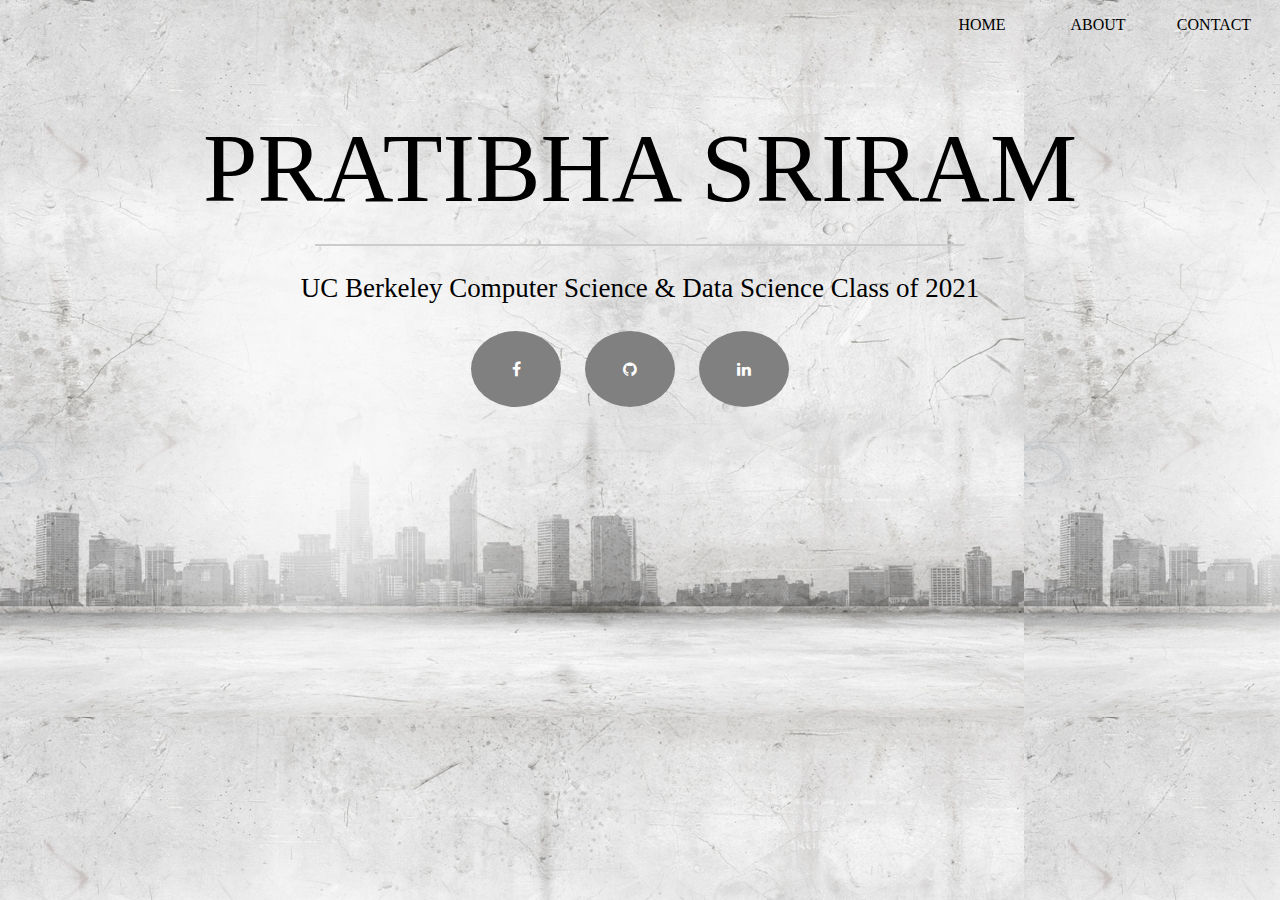
<file: index.html>
<!DOCTYPE html>
<html>
<head>
    <title>Pratibha Sriram</title>
    <link href="websitestyle.css" rel="stylesheet" type="text/css" />
</head>
<body>
<ul>
<li><a href="mailto:pratibha99@berkeley.edu">CONTACT</a></li>
<li><a href="about.html">ABOUT</a></li>
<li><a href="index.html">HOME</a></li>
</ul>
<div id="wrapper" align="center">
<h1>PRATIBHA SRIRAM</h1>
<hr/>
<p>UC Berkeley Computer Science & Data Science Class of 2021 </p>

<link rel="stylesheet" href="https://cdnjs.cloudflare.com/ajax/libs/font-awesome/4.7.0/css/font-awesome.min.css">

<a href="https://www.facebook.com/pratibha.sriram" target="_blank" class="fa fa-facebook"></a>
<a href="https://github.com/pratibha99" target="_blank" class="fa fa-github"></a>
<a href="https://www.linkedin.com/in/pratibha-sriram-7b6632102/"" target="_blank" class="fa fa-linkedin"></a>



</div>

</body>
</html>
</file>
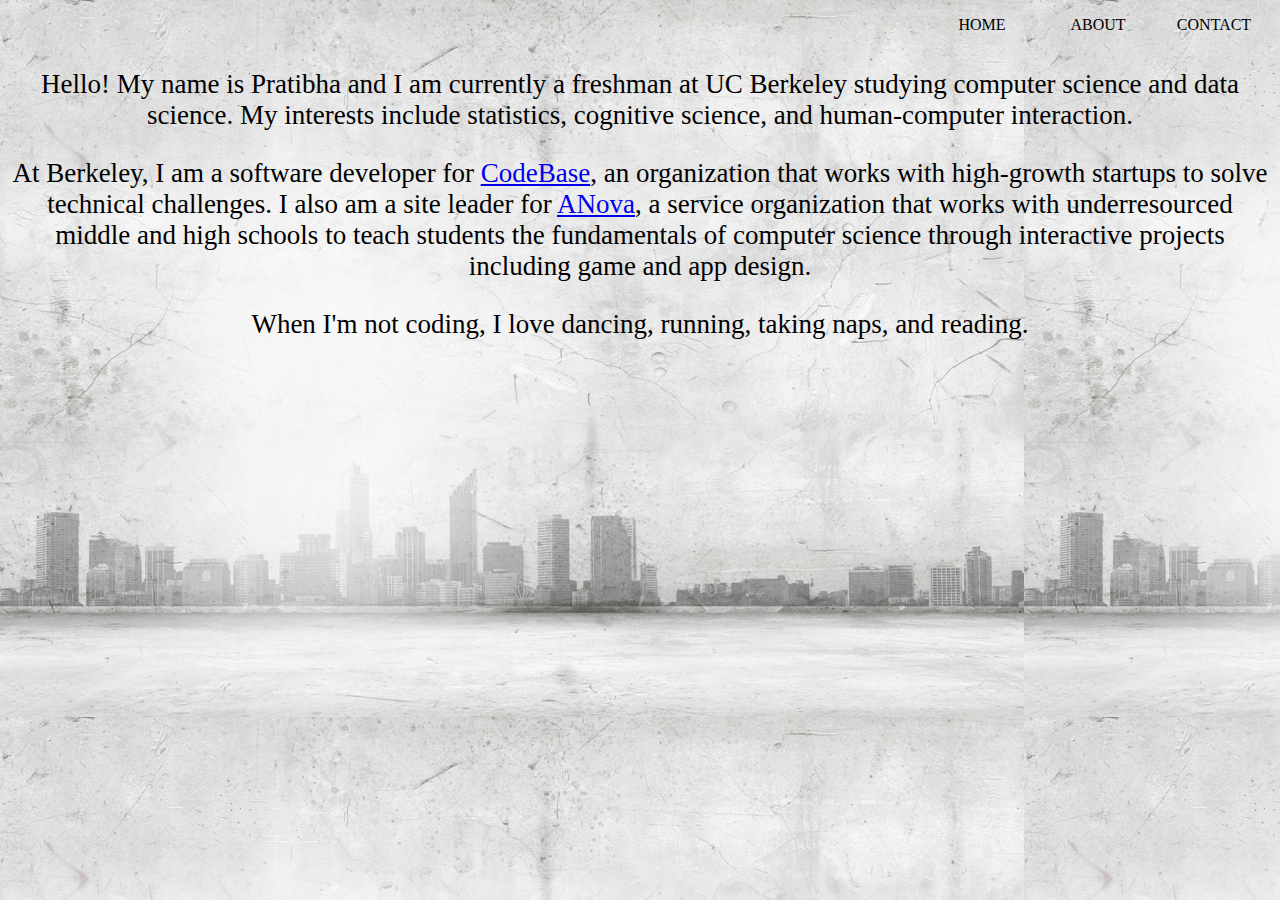
<file: about.html>
<!DOCTYPE html>
<html>
<head>
    <title>Pratibha Sriram</title>
    <link href="websitestyle.css" rel="stylesheet" type="text/css" />
</head>
<body>
<ul>
<li><a href="mailto:pratibha99@berkeley.edu">CONTACT</a></li>
<li><a href="about.html">ABOUT</a></li>
<li><a href="index.html">HOME</a></li>
</ul>
<div id="about" align="center">

<p>Hello! My name is Pratibha and I am currently a freshman at UC Berkeley studying computer science
and data science. My interests include statistics, cognitive science, and human-computer interaction. </p>
<p> At Berkeley, I am a software developer for <a href="https://codebase.berkeley.edu/">CodeBase</a>, an organization that works with high-growth startups to solve technical challenges.
I also am a site leader for <a href="https://www.berkeleyanova.org">ANova</a>, a service organization that works with underresourced middle and high schools
to teach students the fundamentals of computer science through interactive projects including game and app design.
</p>
<p>
When I'm not coding, I love dancing, running, taking naps, and reading.</p>



</div>

</body>
</html>
</file>
<file: websitestyle.css>
body {
    background-image: url("background.jpg");
}

h1 {
  text-align:center;
  font-family: Copperplate, "Copperplate Gothic Light", fantasy;
	font-size: 98px;
	font-weight: 500;
	line-height: 120px;
  margin-bottom:1px;
}
ul {
    list-style-type: none;
    margin: 0;
    padding: 0;
    font-size: 20 px;
    overflow: hidden;
    background: transparent;
    font-family: "Bookman Old Style";
    text-align: center;
}

li a:hover {
    background-color: #555;
    color: white;
}
li a:link {
  text-decoration: none;
}
li {
    float: right;
}

li a {
    display: block;
    padding: 8px;
    color: black;
    width: 100px;
}
hr {
    display: block;
    width: 650px;
    border: 0;
    border-top: 2px solid #ccc;
    margin: 1em 0;
    padding: 0;
}

p {
  text-align:center;
  font-family: "Lobster", cursive;
  font-size: 27px;
}

p #about{
  font-family: "Bookman Old Style";
}

/* Add a hover effect if you want */
.fa:hover {
    opacity: 0.7;
}

/* Set a specific color for each brand */

/* Facebook */
.fa-facebook {
    background: #808080;
    color: white;
    align-self: center;
}

/* Twitter */
.fa-github {
    background: #808080;
    color: white;

}

.fa-linkedin {
    background: #808080;
    color: white;
}

.fa {
    margin-right: 20px;
    text-align: center;
    padding: 30px;
    width: 30px;
    font-size: 60px;
    text-align: center;
    text-decoration: none;
    border-radius: 50%;
}
</file>
